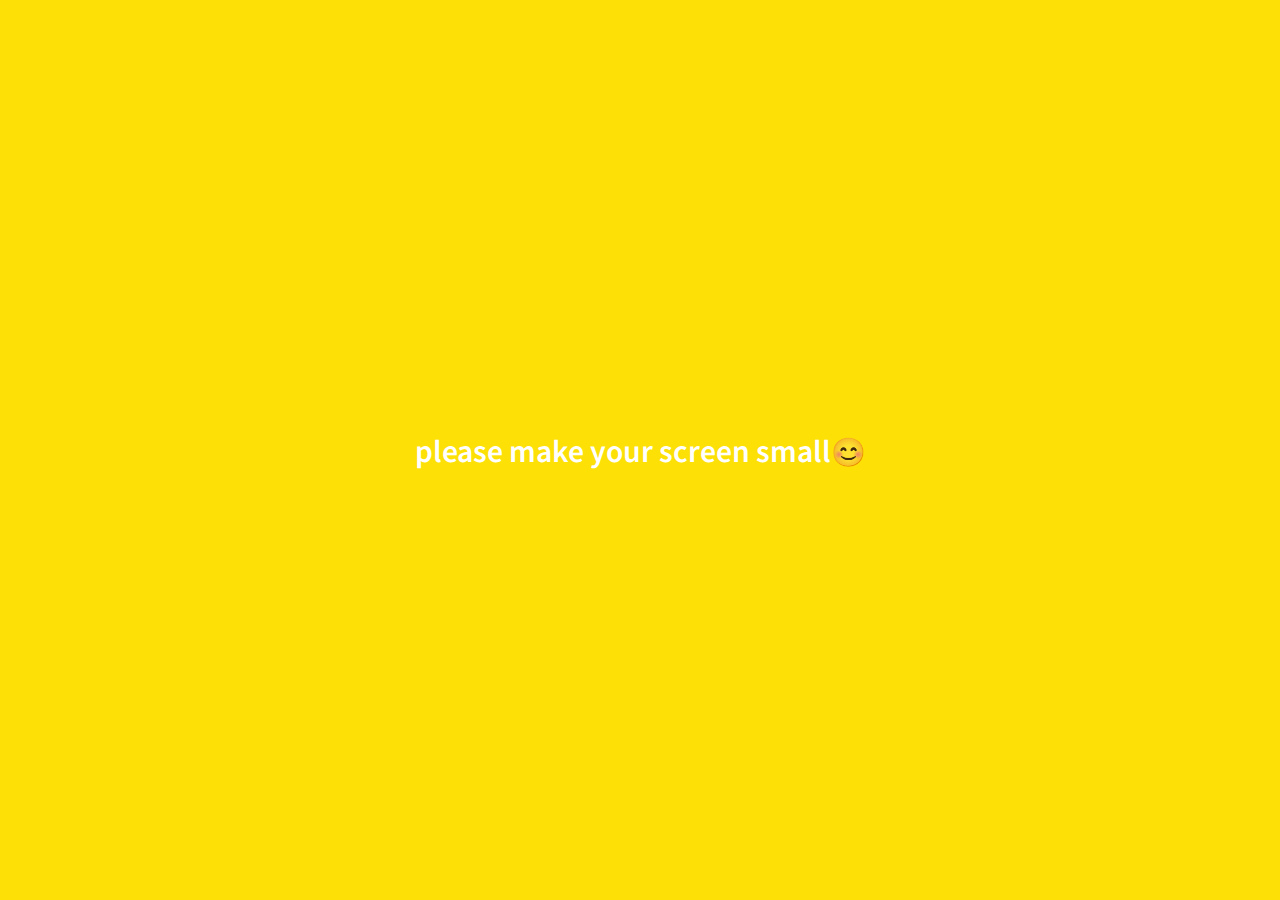
<file: index.html>
<!-- 채팅화면 -->
<!DOCTYPE html>
<html lang="en">
<head>
    <meta charset="UTF-8">
    <meta name="viewport" content="width=device-width, initial-scale=1.0">
    <meta http-equiv="X-UA-Compatible" content="ie=edge">
    <link rel="stylesheet" href="https://use.fontawesome.com/releases/v5.9.0/css/all.css" />
    <link rel="stylesheet" href="css/styles.css">
    <title>채팅</title>
</head>
<body>
    <div class="statusWrap">
        <div class="status-bar">
            <div class="status-bar__column">
                <span class="status-bar__clock">3:07</span>
            </div>
        
            <div class="status-bar__column">
                <i class="fas fa-clock"></i> 
                <i class="fas fa-volume-mute"></i>
                <i class="fas fa-wifi"></i>
                <span class="status-bar__battery-level">89%</span>
                <i class="fas fa-battery-three-quarters"></i>
            </div>
        </div>
    </div>

        <header class="header">
            <div class="header__header-column">
                <h1 class="header__title">채팅</h1>
            </div>
            <div class="header__header-column">
                <span class="header__icon">
                    <a href="find.html"><i class="fas fa-search"></i></a>
                </span>
                <span class="header__icon">
                    <i class="fas fa-comment"></i>
                </span>
                <span class="header__icon">
                    <a href="settings.html"><i class="fas fa-cog"></i></a>
                </span>
            </div>
        </header>

        <main class="chats">
            <ul class="chats__list">
                <li class="chats__chat chat">
                   <a href="chat.html">
                    <div class="chats__chat friend friend--lg">
                        <div class="friends__column">
                            <img src="images/mong.jpg" alt="" class="m-avatar friend__avatar">
                            <div class="friend__content">
                                <span class="friend__name">
                                    친구
                                </span>
                                <span class="friend__bottom-text">
                                    안녕하세요😃
                                </span>
                            </div>
                        </div>
                        <div class="friend__column">
                            <span class="chat__timestamp">
                                2019년 10월 20일
                            </span>
                        </div>
                    </div>  
                   </a> 
                </li>
                <li class="chats__chat chat">
                    <a href="chat.html">
                        <div class="chats__chat friend friend--lg">
                            <div class="friends__column">
                                <img src="images/avatar5.png" alt="" class="m-avatar friend__avatar">
                                <div class="friend__content">
                                    <span class="friend__name">
                                        친구
                                    </span>
                                    <span class="friend__bottom-text">
                                        안녕하세요😃
                                    </span>
                                </div>
                            </div>
                            <div class="friend__column">
                                <span class="chat__timestamp">
                                    2019년 10월 20일
                                </span>
                            </div>
                        </div>  
                    </a> 
                </li>
                <li class="chats__chat chat">
                    <a href="chat.html">
                        <div class="chats__chat friend friend--lg">
                            <div class="friends__column">
                                <img src="images/avatar5.png" alt="" class="m-avatar friend__avatar">
                                <div class="friend__content">
                                    <span class="friend__name">
                                        친구
                                    </span>
                                    <span class="friend__bottom-text">
                                        안녕하세요😃
                                    </span>
                                </div>
                            </div>
                            <div class="friend__column">
                                <span class="chat__timestamp">
                                    2019년 10월 20일
                                </span>
                            </div>
                        </div>  
                    </a> 
                </li>
            </ul>
        </main>
        <nav class="nav">
            <ul class="nav__list">
                <li class="nav__list-item"><a href="friends.html" class="nav__list-link"><i class="far fa-user"></i></a></li>
                <li class="nav__list-item">
                    <a href="index.html" class="nav__list-link"><i class="fas fa-comment"></i>
                        <div class="nav__badge">
                            1
                        </div>
                    </a>
                </li>
                <li class="nav__list-item"><a href="find.html" class="nav__list-link"><i class="fas fa-search"></i></a></li>
                <li class="nav__list-item"><a href="more.html" class="nav__list-link"><i class="fas fa-ellipsis-h"></i></a></li>
            </ul>
        </nav>
        <div class="bigScreen">
            <span class="bigScreen__text">
                please make your screen small😊 
            </span>
        </div>
</body>
</html>
</file>
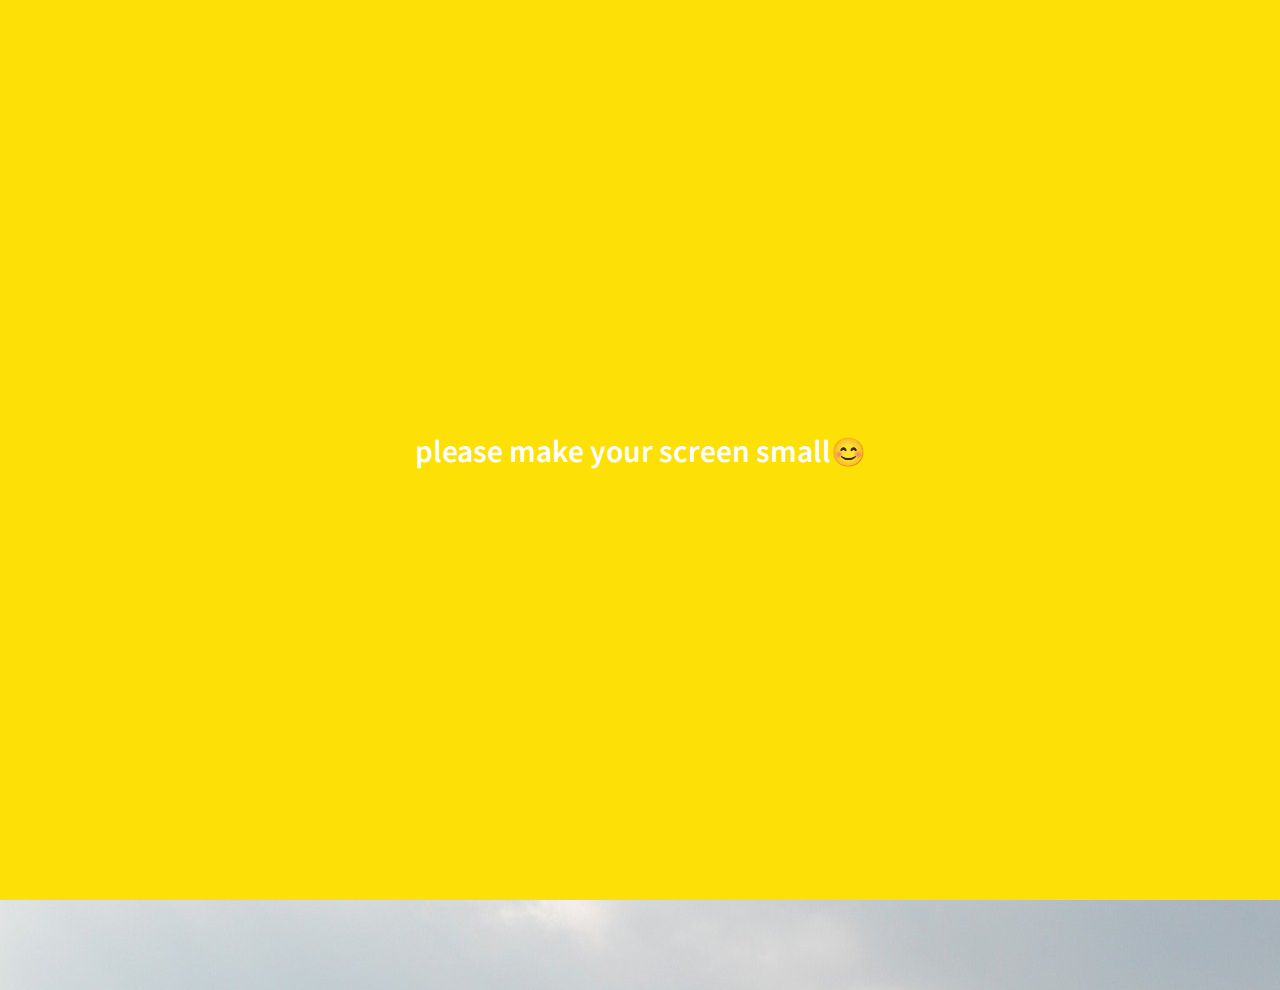
<file: chat.html>
<!DOCTYPE html>
<html lang="en">
<head>
    <meta charset="UTF-8">
    <meta name="viewport" content="width=device-width, initial-scale=1.0">
    <meta http-equiv="X-UA-Compatible" content="ie=edge">
    <link rel="stylesheet" href="https://use.fontawesome.com/releases/v5.9.0/css/all.css" />
    <link rel="stylesheet" href="css/styles.css">
    <title>채팅방</title>
</head>
<body class="chats-body">
    <div class="header-wrapper">
        <div class="status-bar">
            <div class="status-bar__column">
                <span class="status-bar__clock">3:07</span>
            </div>
    
            <div class="status-bar__column">
                <i class="fas fa-clock"></i>
                <i class="fas fa-volume-mute"></i>
                <i class="fas fa-wifi"></i>
                <span class="status-bar__battery-level">89%</span>
                <i class="fas fa-battery-three-quarters"></i>
            </div>
        </div>

        <header class="header">
            <div class="header__header-column">
                <a href="index.html" class="header__back-btn">
                    <i class="fas fa-arrow-left"></i>
                </a>
                <h1 class="header__title">친구</h1>
            </div>
            <div class="header__header-column">
                <span class="header__icon">
                    <i class="fas fa-search"></i>
                </span>
                <span class="header__icon">
                    <i class="fas fa-bars"></i>
                </span>
            </div>
        </header>
    </div>

    <main class="chat-screen">
        <ul class="chat__messages">
            <span class="chat__timestamp">                                          <!--채팅방 상단 날짜-->
                2019년 10월 17일    
            </span>
            <li class="incoming-message message">                                   <!--상대방 채팅-->
                <img src="images/mong.jpg" class="m-avatar message_avatar">
                <div class="message__content">
                    <span class="message__author">친구</span>                       <!--상대방 이름-->
                    <span class="message__bubble">                                   <!--상대방 말풍선-->
                        안녕하세요😃
                    </span>
                    <span class="message__timestamp">                                   <!--메시지 발신 시간-->
                        오후 4:16
                    </span>
                </div>
            </li>

            <li class="sent-message message">                                       <!--본인 채팅-->
                <div class="message__content">                                      <!--본인 말풍선-->
                    <span class="message__bubble">😁😁😁</span>          
                    <span class="message__timestamp">                                   <!--메시지 발신 시간-->
                        오후 4:17
                    </span>
                </div>
            </li>

            <li class="incoming-message message">                                   <!--상대방 채팅-->
                <img src="images/mong.jpg" class="m-avatar message_avatar">
                <div class="message__content">
                    <span class="message__author">친구</span>                       <!--상대방 이름-->
                    <span class="message__bubble">                                   <!--상대방 말풍선-->
                        안녕하세요😃
                    </span>
                    <span class="message__timestamp">                                   <!--메시지 발신 시간-->
                        오후 4:16
                    </span>
                </div>
            </li>

            <li class="sent-message message">                                       <!--본인 채팅-->
                <div class="message__content">                                      <!--본인 말풍선-->
                    <span class="message__bubble">😁😁😁</span>          
                    <span class="message__timestamp">                                   <!--메시지 발신 시간-->
                        오후 4:17
                    </span>
                </div>
            </li>
        </ul>
    </main>
    <!-- <div class="chat__write">
        <div class="chat__write-column">
            <i class="far fa-plus-square"></i>
        </div>
        <div class="chat__write-column">
            <input type="text" placeholder="send Message" class="chat__write-input"/>
        </div>
        <div class="chat__write-column">
            <span class="chat__write-icon">
                <i class="far fa-smile-wink"></i>
            </span>
            <span class="chat__write-icon">
                    <i class="fas fa-microphone"></i>
            </span>
        </div>
    </div> -->

    <div class="chat__write--container">
        <input type="text" placeholder="Send message" class="chat__write">
        <div class="chat__icon-left chat__icon">
            <i class="far fa-plus-square"></i>
        </div>
        <div class="chat__icon-right chat__icon">
            <span class="chat__write-icon">
                <i class="far fa-smile-wink"></i>
            </span>
            <span class="chat__write-icon">
                    <i class="fas fa-microphone"></i>
            </span>
        </div>
    </div>
    
    <div class="bigScreen">
        <span class="bigScreen__text">
            please make your screen small😊 
        </span>
    </div>
</body>
</html>
</file>
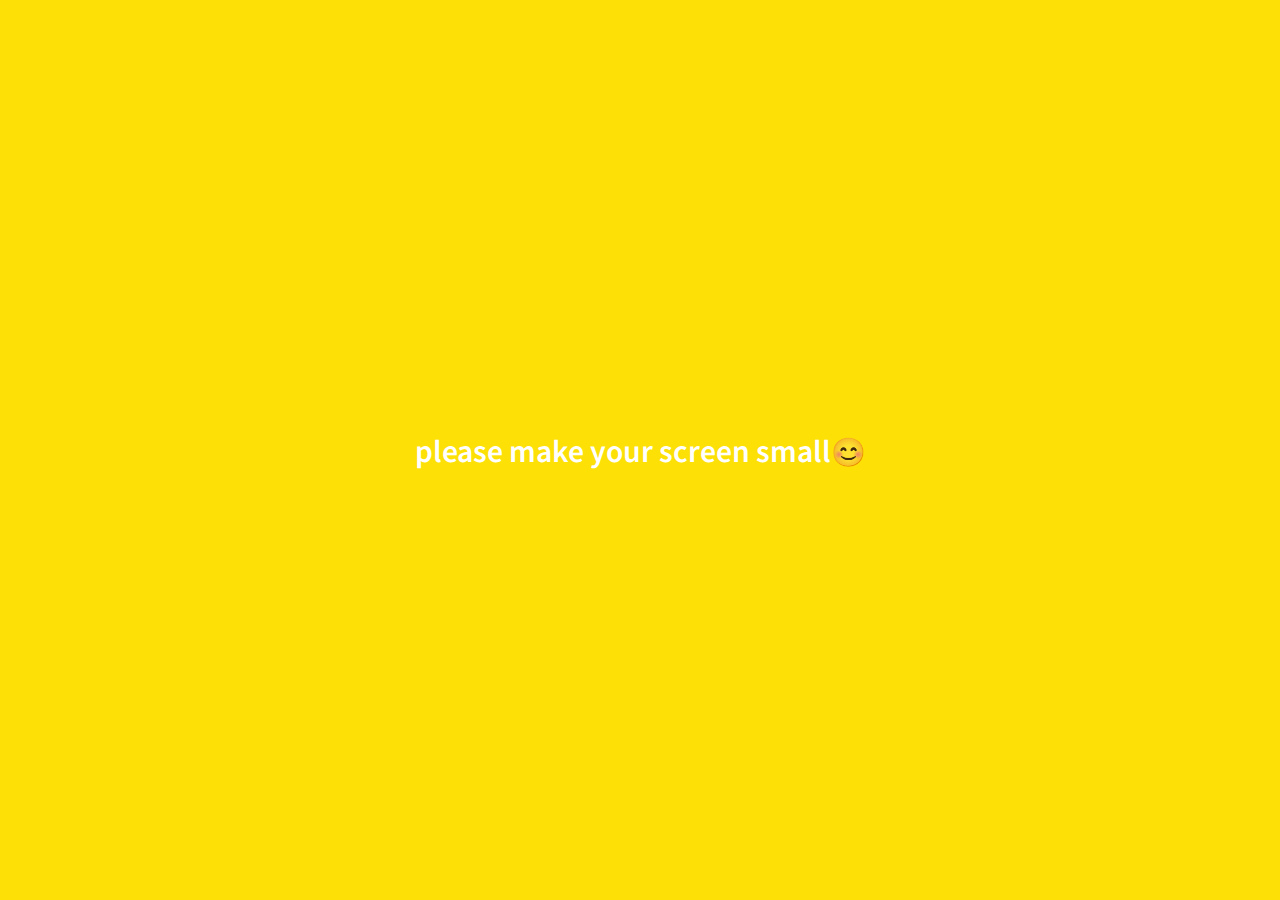
<file: find.html>
<!-- 검색창 -->
<!DOCTYPE html>
<html lang="en">
<head>
    <meta charset="UTF-8">
    <meta name="viewport" content="width=device-width, initial-scale=1.0">
    <meta http-equiv="X-UA-Compatible" content="ie=edge">
    <link rel="stylesheet" href="https://use.fontawesome.com/releases/v5.9.0/css/all.css" />
    <link rel="stylesheet" href="css/styles.css">
    <title>검색</title>
</head>
<body>

    <div class="statusWrap">
        <div class="status-bar">
            <div class="status-bar__column">
                <span class="status-bar__clock">3:07</span>
            </div>
            <div class="status-bar__column">
                <i class="fas fa-clock"></i>
                <i class="fas fa-volume-mute"></i>
                <i class="fas fa-wifi"></i>
                <span class="status-bar__battery-level">89%</span>
                <i class="fas fa-battery-three-quarters"></i>
            </div>
        </div>
    </div>

        <header class="header">
            <div class="header__header-column">
                <h1 class="header__title">검색</h1>
            </div>
            <div class="header__header-column">
                <span class="header__icon">
                    <i class="fas fa-search"></i>
                </span>
                <span class="header__icon">
                   <a href="settings.html"><i class="fas fa-cog"></i></a>
                </span>
            </div>
        </header>
        <main class="find">
            <header class="find__header">
                <ul class="find__header-list">

                    <li class="find__header-btn header-btn">
                        <span class="header-btn__icon">     <!--아이콘-->
                            <i class="fas fa-qrcode fa-2x"></i>
                        </span>
                        <span class="header-btn__title">    <!--아이콘 이름-->
                            QR Code
                        </span>
                    </li>

                    <li class="find__header-btn header-btn">
                        <span class="header-btn__icon">     <!--아이콘-->
                            <i class="fas fa-user-plus fa-2x"></i>
                        </span>
                        <span class="header-btn__title">    <!--아이콘 이름-->
                            연락처 추가
                        </span>
                    </li>

                    <li class="find__header-btn header-btn">
                        <span class="header-btn__icon">     <!--아이콘-->
                            <i class="fas fa-passport fa-2x"></i>
                        </span>
                        <span class="header-btn__title">    <!--아이콘 이름-->
                            ID 추가
                        </span>
                    </li>

                    <li class="find__header-btn header-btn">
                        <span class="header-btn__icon">     <!--아이콘-->
                            <i class="fas fa-envelope fa-2x"></i>
                        </span>
                        <span class="header-btn__title">    <!--아이콘 이름-->
                            초대하기
                        </span>
                    </li>
                </ul>
            </header>
            <ul class="find__recommended">
                <h5 class="find__title">
                    추천 친구
                </h5>
                <li class="find__friend friend friend--lg">
                    <div class="friends__column">
                        <img src="images/mong.jpg" alt="" class="friend__avatar">
                        <div class="friend__content">
                            <span class="friend__name">
                                친구
                            </span>
                        </div>
                    </div>
                    <div class="friend__column">
                        <span class="friend__add-btn">
                            <i class="fas fa-user-plus"></i>
                        </span>
                    </div>
                </li>  
            </ul>
        </main>
        <nav class="nav">
            <ul class="nav__list">
                <li class="nav__list-item"><a href="friends.html" class="nav__list-link"><i class="far fa-user"></i></a></li>
                <li class="nav__list-item"><a href="index.html" class="nav__list-link"><i class="far fa-comment"></i></a></li>
                <li class="nav__list-item"><a href="find.html" class="nav__list-link"><i class="fas fa-search"></i></a></li>
                <li class="nav__list-item"><a href="more.html" class="nav__list-link"><i class="fas fa-ellipsis-h"></i></a></li>
            </ul>
        </nav>

        <div class="bigScreen">
            <span class="bigScreen__text">
                please make your screen small😊 
            </span>
        </div>
</body>
</html>
</file>
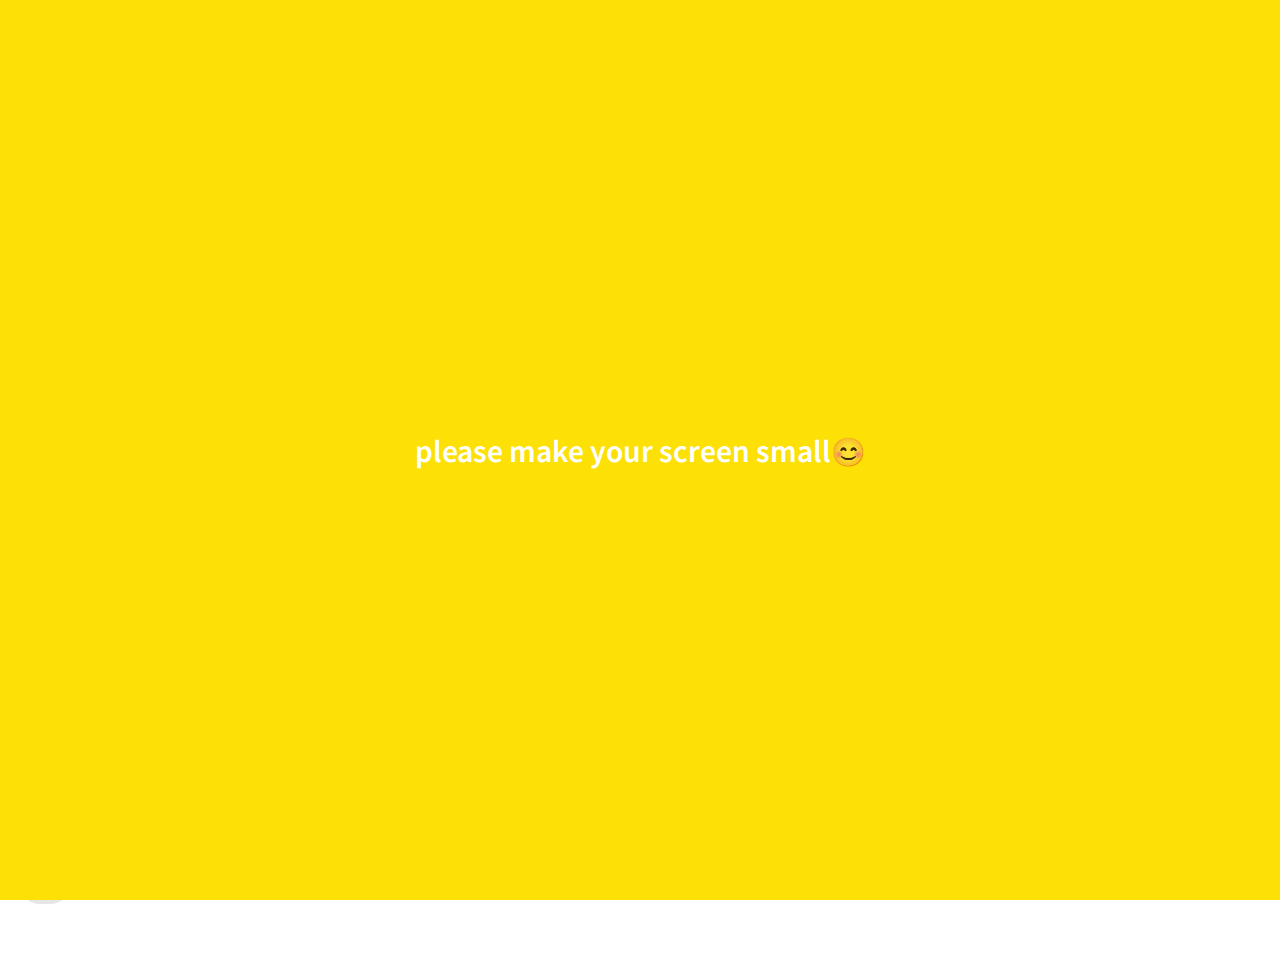
<file: friends.html>
<!DOCTYPE html>
<html lang="en">
<head>
    <meta charset="UTF-8">
    <meta name="viewport" content="width=device-width, initial-scale=1.0">
    <meta http-equiv="X-UA-Compatible" content="ie=edge">
    <link rel="stylesheet" href="https://use.fontawesome.com/releases/v5.9.0/css/all.css" />
    <link rel="stylesheet" href="css/styles.css">
    <title>친구</title>
</head>
<body>
    <div class="statusWrap">
        <div class="status-bar">
            <div class="status-bar__column">
                <span class="status-bar__clock">3:07</span>
            </div>
            <div class="status-bar__column">
                <i class="fas fa-clock"></i>
                <i class="fas fa-volume-mute"></i>
                <i class="fas fa-wifi"></i>
                <span class="status-bar__battery-level">89%</span>
                <i class="fas fa-battery-three-quarters"></i>
            </div>
        </div>
    </div>
        <header class="header">
            <div class="header__header-column">
                <h1 class="header__title">친구</h1>
            </div>
            <div class="header__header-column">
                <span class="header__icon">
                    <a href="find.html"><i class="fas fa-search"></a></i>
                </span>
                <span class="header__icon">
                    <a href="settings.html"><i class="fas fa-cog"></a></i>
                </span>
            </div>
        </header>
        
        <main class="friends">
             <!-- 사용자 프로필-->
            <header class="friends__header">
                    <div class="friends__friend friend">
                        <div class="friends__column">
                            <img src="images/b.jpg" alt="" class="g-avatar friend__avatar">
                            <div class="friend__content">
                                <span class="friend__name">
                                    hyerin
                                </span>
                                <span class="friend__status">
                                    😆😆😆
                                </span>
                            </div>
                        </div>
                    </div>      
            </header>

            <!--플러스 친구-->
            <div class="friends__plus">
                <h5 class="friends__title">플러스 친구</h5>
                <div class="friends__friend friend">
                    <div class="friends__column">
                        <img src="images/mong.jpg" alt="" class="friend__avatar">  <!--플러스친구 로고-->
                        <div class="friend__content">
                            <span class="friend__name">
                                플러스 친구
                            </span>
                        </div>
                    </div>     
                </div>    
            </div>

            <!--친구 목록-->
            <ul class="friends__list">
                <h5 class="friends__title">친구 6</h5>
                <li class="friends__friend friend friend--lg">
                    <div class="friends__column">
                        <img src="images/avatar1.jpg" alt="" class="friend__avatar">
                        <div class="friend__content">
                            <span class="friend__name">
                                친구1
                            </span>
                            <span class="friend__status">
                                😁😁
                            </span>
                        </div>
                    </div>
                </li>  
                <li class="friends__friend friend friend--lg">
                    <div class="friends__column">
                        <img src="images/avatar2.jpg" alt="" class="friend__avatar">
                        <div class="friend__content">
                            <span class="friend__name">
                                친구2
                            </span>
                            <span class="friend__status">
 
                            </span>
                        </div>
                    </div>
                    <div class="friend__column">
                        <span class="friend__now-Listening">
                            <span>
                                가을아침 - 아이유
                            </span>
                            <i class="fas fa-play-circle"></i>
                        </span>
                    </div>
                </li>  
                <li class="friends__friend friend friend--lg">
                    <div class="friends__column">
                        <img src="images/avatar5.png" alt="" class="friend__avatar">
                        <div class="friend__content">
                            <span class="friend__name">
                                친구3
                            </span>
                            <span class="friend__status">

                            </span>
                        </div>
                    </div>
                </li> 
                <li class="friends__friend friend friend--lg">
                    <div class="friends__column">
                        <img src="images/mong.jpg" alt="" class="friend__avatar">
                        <div class="friend__content">
                            <span class="friend__name">
                                친구4
                            </span>
                            <span class="friend__status">
                               😆😆
                            </span>
                        </div>
                    </div>
                    <div class="friend__column">
                        <span class="friend__now-Listening">
                            <span>
                                태연 - 불티
                            </span>
                            <i class="fas fa-play-circle"></i>
                        </span>
                    </div>
                </li>
                <li class="friends__friend friend friend--lg">
                    <div class="friends__column">
                        <img src="images/avatar5.png" alt="" class="friend__avatar">
                        <div class="friend__content">
                            <span class="friend__name">
                                친구5
                            </span>
                            <span class="friend__status">

                            </span>
                        </div>
                    </div>
                </li>    
                <li class="friends__friend friend friend--lg">
                    <div class="friends__column">
                        <img src="images/avatar5.png" alt="" class="friend__avatar">
                        <div class="friend__content">
                            <span class="friend__name">
                                친구6
                            </span>
                            <span class="friend__status">

                            </span>
                        </div>
                    </div>
                </li>
            </ul>

        </main>

        <nav class="nav">
            <ul class="nav__list">
                <li class="nav__list-item"><a href="friends.html" class="nav__list-link"><i class="fas fa-user"></i></a></li>
                <li class="nav__list-item"><a href="index.html" class="nav__list-link"><i class="far fa-comment"></i></a></li>
                <li class="nav__list-item"><a href="find.html" class="nav__list-link"><i class="fas fa-search"></i></a></li>
                <li class="nav__list-item"><a href="more.html" class="nav__list-link"><i class="fas fa-ellipsis-h"></i></a></li>
            </ul>
        </nav>

        <div class="bigScreen">
            <span class="bigScreen__text">
                please make your screen small😊 
            </span>
        </div>
</body>
</html>
</file>
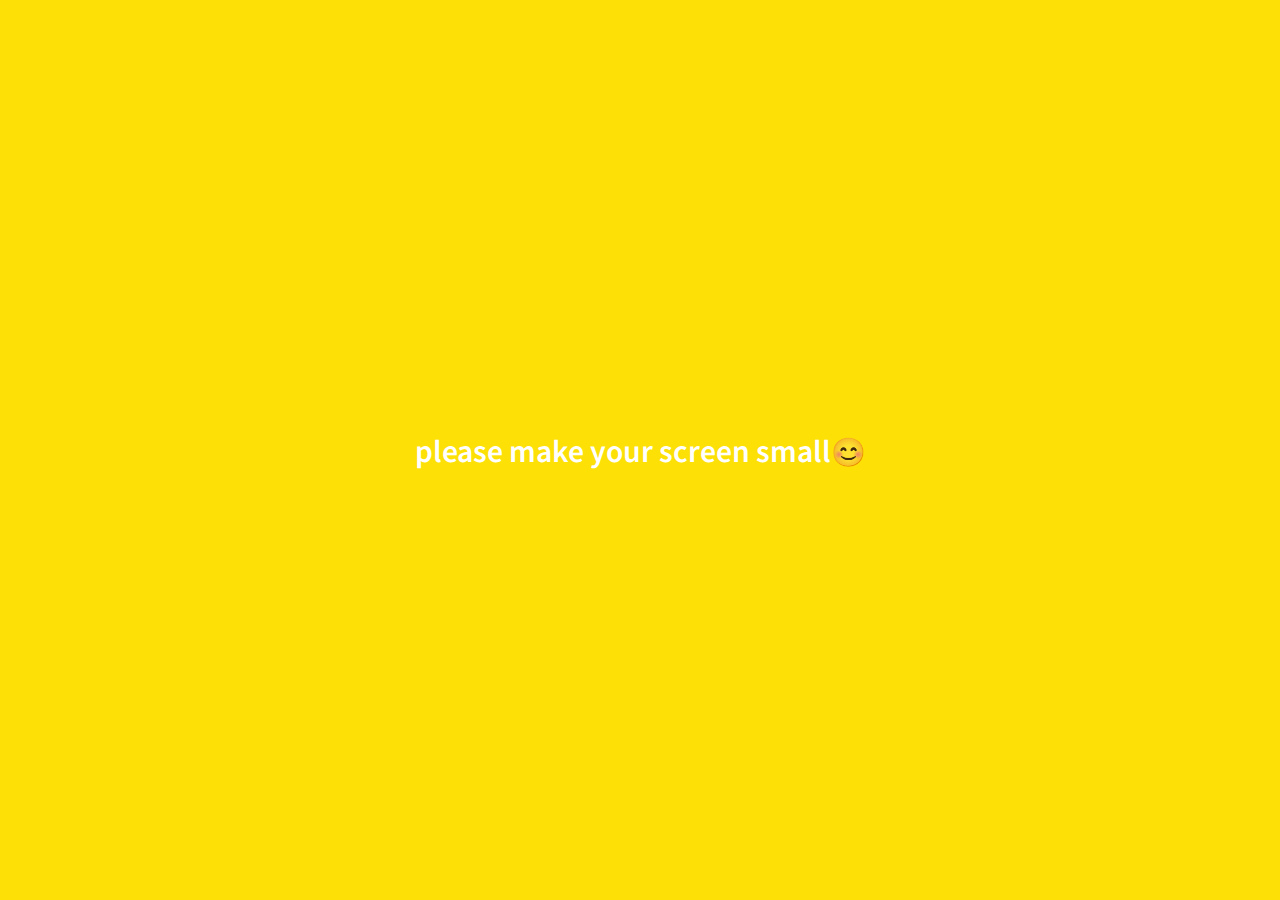
<file: more.html>
<!DOCTYPE html>
<html lang="en">
<head>
    <meta charset="UTF-8">
    <meta name="viewport" content="width=device-width, initial-scale=1.0">
    <meta http-equiv="X-UA-Compatible" content="ie=edge">
    <link rel="stylesheet" href="https://use.fontawesome.com/releases/v5.9.0/css/all.css" />
    <link rel="stylesheet" href="css/styles.css">
    <title>더보기</title>
</head>
<body>
    <div class="statusWrap">
        <div class="status-bar">
            <div class="status-bar__column">
                <span class="status-bar__clock">3:07</span>
            </div>
            <div class="status-bar__column">
                <i class="fas fa-clock"></i>
                <i class="fas fa-volume-mute"></i>
                <i class="fas fa-wifi"></i>
                <span class="status-bar__battery-level">89%</span>
                <i class="fas fa-battery-three-quarters"></i>
            </div>
        </div>
    </div>    

    <header class="header">
        <div class="header__header-column">
            <h1 class="header__title">더보기</h1>
        </div>
        <div class="header__header-column">
            <span class="header__icon">
                <a href="find.html">
                    <i class="fas fa-search"></i>
                </a>  
            </span>
            <span class="header__icon">
                <i class="fas fa-qrcode"></i>
            </span>
            <span class="header__icon">
                <a href="settings.html">
                    <i class="fas fa-cog"></i>
                </a>
            </span>
        </div>
    </header>
    <main class="more">
        <header class="more__header">
            <div class="friends__friend friend friend--lg">
                <div class="friends__column">
                    <img src="images/b.jpg" alt="" class="g-avatar friend__avatar">
                    <div class="friend__content">
                        <span class="friend__name">
                            hyerin
                        </span>
                        <span class="friend__status">
                            lin1118@daum.net
                        </span>
                    </div>
                </div>
                <div class="friend__column">
                        <span>
                            <i class="far fa-comment-alt fa-2x"></i>
                        </span>
                </div>
            </div>  
            <ul class="more__btn-list">
                <li class="more__btn">
                    <span class="more__btn-icon">
                        <i class="far fa-smile-wink fa-2x"></i>
                    </span>
                    <span class="more__btn-title">
                        이모티콘
                    </span>
                </li>

                <li class="more__btn">
                    <span class="more__btn-icon">
                        <i class="fas fa-brush fa-2x"></i>
                    </span>
                    <span class="more__btn-title">
                        테마
                    </span>
                </li>

                <li class="more__btn">
                    <span class="more__btn-icon">
                        <i class="fab fa-kickstarter-k fa-2x"></i>
                    </span>
                    <span class="more__btn-title">
                        계정
                    </span>
                </li>
            </ul>
        </header>

        <section class="more__suggestions">
            <h5 class="more__title">추천</h5>
            
            <ul class="more__suggestions-list">
                <li class="more__suggestion suggestion">
                    <span class="suggestion__icon">
                        <i class="fas fa-quote-right"></i>
                    </span>

                    <span class="suggestion__title">카카오스토리</span>
                </li>
                
                <li class="more__suggestion suggestion">
                    <span class="suggestion__icon">
                        <i class="fas fa-beer"></i>
                    </span>

                    <span class="suggestion__title">카카오프렌즈</span>
                </li>
                
                <li class="more__suggestion suggestion">
                    <span class="suggestion__icon">
                        <i class="fas fa-gamepad"></i>
                    </span>

                    <span class="suggestion__title">프렌즈젬</span>
                </li>
            </ul>
        </section>
    </main>

    <nav class="nav">
        <ul class="nav__list">
            <li class="nav__list-item"><a href="friends.html" class="nav__list-link"><i class="far fa-user"></i></a></li>
            <li class="nav__list-item"><a href="index.html" class="nav__list-link"><i class="far fa-comment"></i></a></li>
            <li class="nav__list-item"><a href="find.html" class="nav__list-link"><i class="fas fa-search"></i></a></li>
            <li class="nav__list-item"><a href="more.html" class="nav__list-link"><i class="fas fa-ellipsis-h"></i></a></li>
        </ul>
    </nav>

    <div class="bigScreen">
        <span class="bigScreen__text">
            please make your screen small😊 
        </span>
    </div>
</body>
</html>
</file>
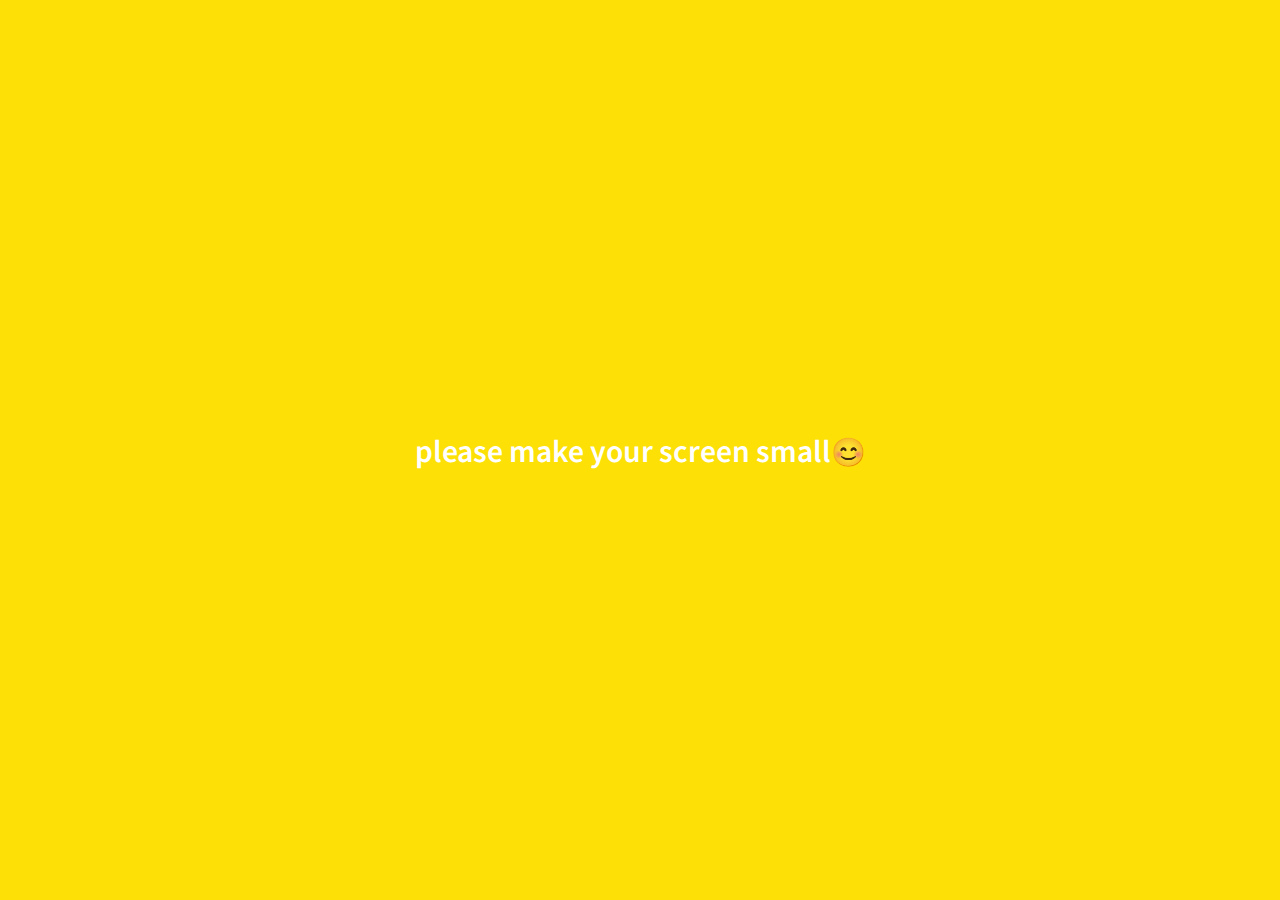
<file: settings.html>
<!DOCTYPE html>
<html lang="en">
<head>
    <meta charset="UTF-8">
    <meta name="viewport" content="width=device-width, initial-scale=1.0">
    <meta http-equiv="X-UA-Compatible" content="ie=edge">
    <link rel="stylesheet" href="https://use.fontawesome.com/releases/v5.9.0/css/all.css" />
    <link rel="stylesheet" href="css/styles.css">
    <title>설정</title>
</head>
<body>
    <div class="statusWrap">
        <div class="status-bar">
            <div class="status-bar__column">
                <span class="status-bar__clock">3:07</span>
            </div>
            <div class="status-bar__column">
                <i class="fas fa-clock"></i>
                <i class="fas fa-volume-mute"></i>
                <i class="fas fa-wifi"></i>
                <span class="status-bar__battery-level">89%</span>
                <i class="fas fa-battery-three-quarters"></i>
            </div>
        </div>
    </div>    
        <header class="header">
            <div class="header__header-column">
                <a href="more.html" class="header__back-btn">
                    <i class="fas fa-arrow-left"></i>
                </a>
                <h1 class="header__title">설정</h1>
            </div>
            <div class="header__header-column">
                <span class="header__icon">
                    <i class="fas fa-search"></i>
                </span>
            </div>
        </header>
        <main class="settings">
            <section class="settings__sections">
                <ul class="settings__list">
                    <li class="settings__setting">
                        <span class="settings__icon">
                            <i class="fas fa-lock"></i>    
                        </span>
                        <span class="settings__title">
                            개인/보안
                        </span>
                    </li>
                
                    <li class="settings__setting">
                        <span class="settings__icon">
                            <i class="far fa-bell"></i>
                        </span>
                        <span class="settings__title">
                            알림
                        </span>
                    </li>

                    <li class="settings__setting">
                        <span class="settings__icon">
                            <i class="far fa-user"></i>
                        </span>
                        <span class="settings__title">
                            친구
                        </span>
                    </li>
                </ul>
            </section>

            <section class="settings__sections">
                <ul class="settings__list">
                    <li class="settings__setting">
                        <span class="settings__icon">
                            <i class="fas fa-lock"></i>    
                        </span>
                        <span class="settings__title">
                            채팅
                        </span>
                    </li>
                
                    <li class="settings__setting">
                        <span class="settings__icon">
                            <i class="far fa-bell"></i>
                        </span>
                        <span class="settings__title">
                            통화
                        </span>
                    </li>

                    <li class="settings__setting">
                        <span class="settings__icon">
                            <i class="far fa-user"></i>
                        </span>
                        <span class="settings__title">
                            고급
                        </span>
                    </li>
                </ul>
            </section>
        </main>
        
        <div class="bigScreen">
            <span class="bigScreen__text">
                please make your screen small😊 
            </span>
        </div>
</body>
</html>
</file>
<file: css/styles.css>
@import url('https://fonts.googleapis.com/css?family=Noto+Sans+KR:400,500,700&display=swap&subset=korean');
@import "reset.css";
@import "statusBar.css";
@import "header.css";
@import "nav-bar.css";
@import "friend.css";
@import "friends.css";
@import "find.css";
@import "more.css";
@import "settings.css";
@import "chat.css";
@import "mobile.css";

/* global styles */

* {
    box-sizing: border-box;         /* 패딩 값을 추가해도 박스의 사이즈가 패딩 값만큼 더 커지지않게 만듬 */
}

body {                              /* 디폴트 값 */ 
    background-color: white;
    padding: 10px 20px;             /* 상하 패딩 10px, 좌우 패딩 20px */    
    color: #020202;
    font-family: 'Noto Sans KR';
}

a {
    color: inherit;                 /* inherit :  부모 색깔이랑 같게 */
    text-decoration: none;
}

@keyframes fadeIn {
    from {
        opacity: 0;
        transform: translateY(50px);
    }
    to {
        opacity: 1;
        transform: none;
    }
}

main {
    animation: fadeIn 0.5s ease-in-out;
}
</file>
